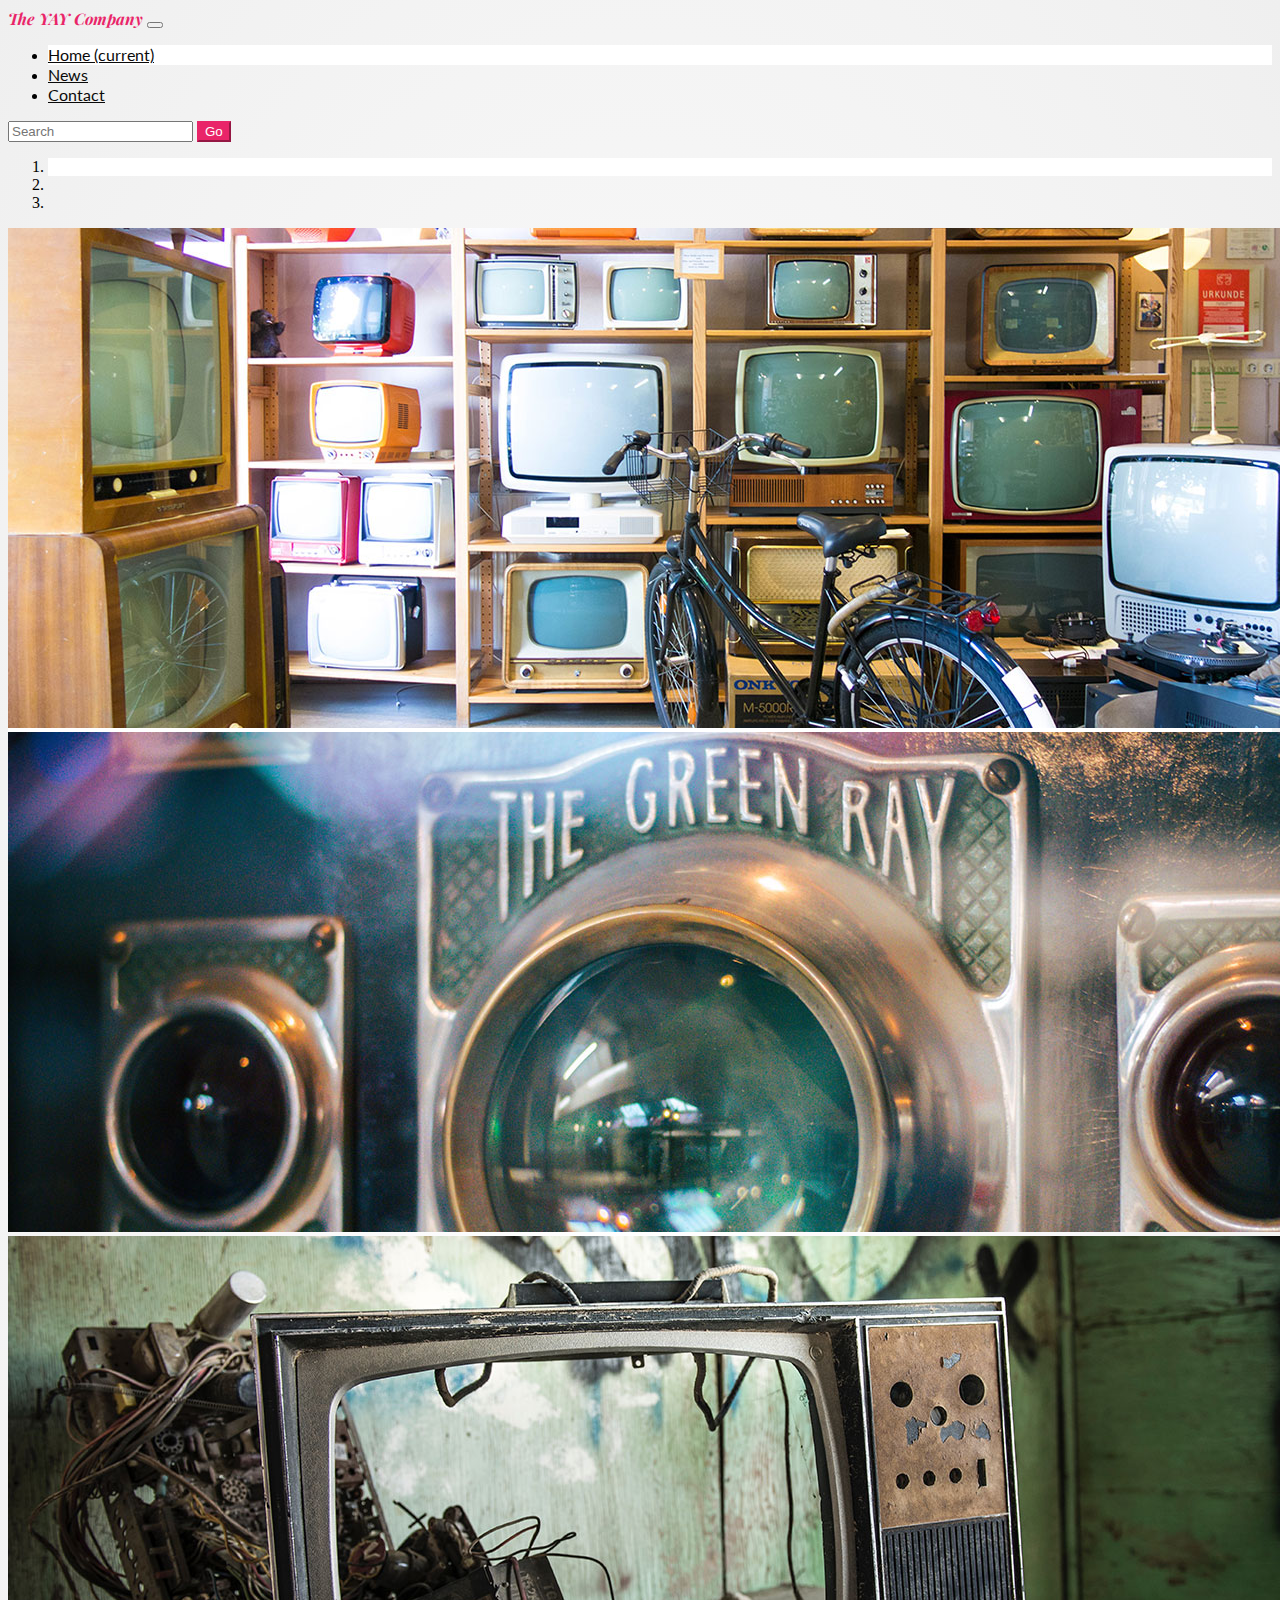
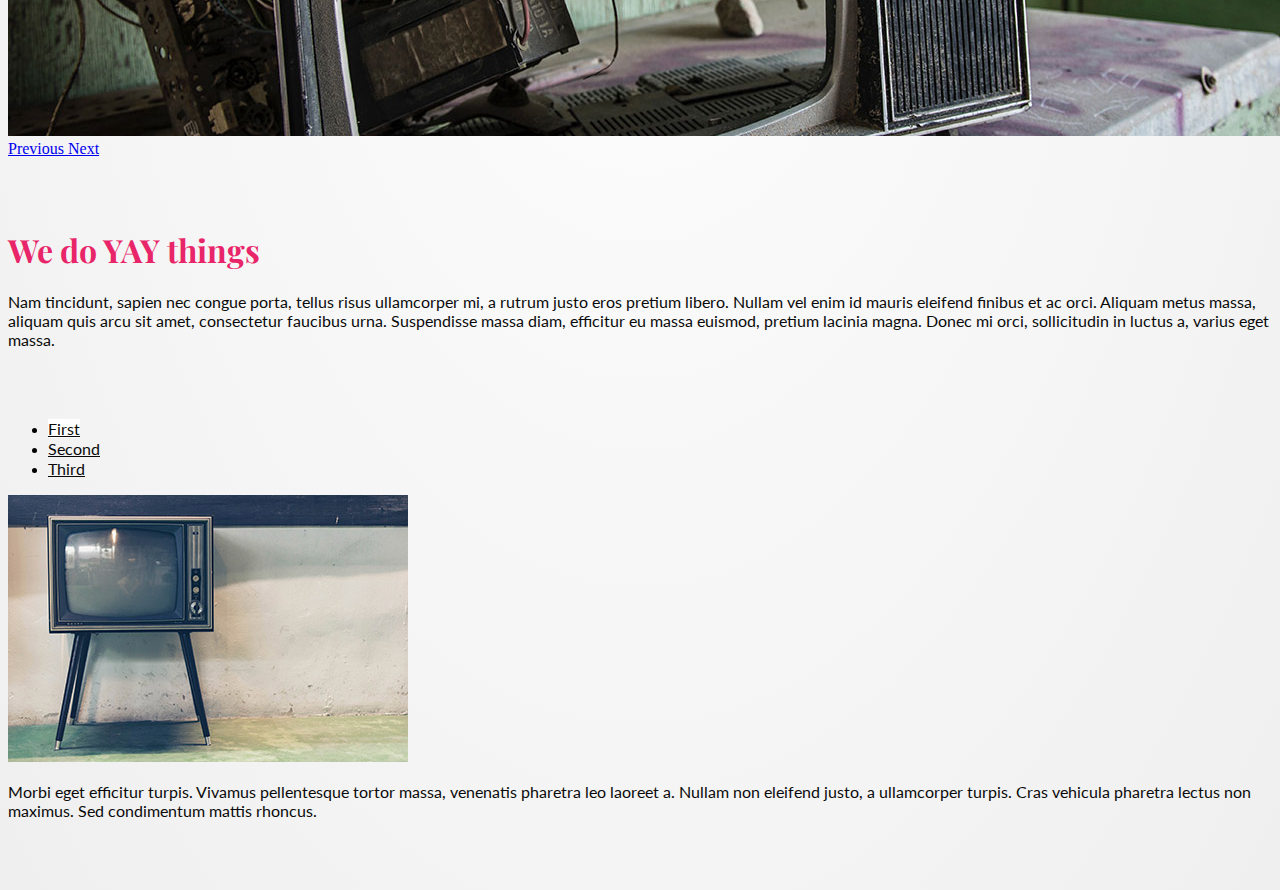
<file: index.html>
<!DOCTYPE html>
<html lang="en">
<head>
    <meta charset="UTF-8">
    <meta http-equiv="X-UA-Compatible" content="IE=edge">
    <meta name="viewport" content="width=device-width, initial-scale=1.0">
    
    <!--Fonts-->
    <link rel="preconnect" href="https://fonts.googleapis.com">
    <link rel="preconnect" href="https://fonts.gstatic.com" crossorigin>
    <link href="https://fonts.googleapis.com/css2?family=Lato:ital,wght@0,300;0,400;0,700;1,300;1,400;1,700&family=Playfair+Display:ital,wght@0,400;0,500;0,600;0,700;1,400;1,500;1,600;1,700&display=swap" rel="stylesheet">

    <!--Stylesheets-->
    <link rel="stylesheet" href="https://cdn.jsdelivr.net/npm/bootstrap@4.5.3/dist/css/bootstrap.min.css" integrity="sha384-TX8t27EcRE3e/ihU7zmQxVncDAy5uIKz4rEkgIXeMed4M0jlfIDPvg6uqKI2xXr2" crossorigin="anonymous">
    <link rel="stylesheet" href="css/style.css">

    <title>The YAY Company | Home</title>
</head>
<body>
    <nav class="navbar navbar-expand-lg bg-light">
        <a class="navbar-brand" href="index.html">The YAY Company</a>
        <button class="navbar-toggler" type="button" data-toggle="collapse" data-target="#navbarTogglerDemo02" aria-controls="navbarTogglerDemo02" aria-expanded="false" aria-label="Toggle navigation">
          <span class="navbar-toggler-icon"></span>
        </button>
      
        <div class="collapse navbar-collapse" id="navbarTogglerDemo02">
          <ul class="navbar-nav mr-auto mt-2 mt-lg-0">
            <li class="nav-item active">
              <a class="nav-link" href="index.html">Home <span class="sr-only">(current)</span></a>
            </li>
            <li class="nav-item">
              <a class="nav-link" href="news.html">News</a>
            </li>
            <li class="nav-item">
              <a class="nav-link" href="#" tabindex="-1" aria-disabled="true">Contact</a>
            </li>
          </ul>
          <form class="form-inline my-2 my-lg-0">
            <input class="form-control mr-sm-2" type="search" placeholder="Search">
            <button class="btn btn-outline-success my-2 my-sm-0" type="submit">Go</button>
          </form>
        </div>
      </nav>
      <main>
        <div id="carouselExampleIndicators" class="carousel slide" data-ride="carousel">
            <ol class="carousel-indicators">
              <li data-target="#carouselExampleIndicators" data-slide-to="0" class="active"></li>
              <li data-target="#carouselExampleIndicators" data-slide-to="1"></li>
              <li data-target="#carouselExampleIndicators" data-slide-to="2"></li>
            </ol>
            <div class="carousel-inner">
              <div class="carousel-item active">
                <img src="images/carousel/carousel-1.jpg" class="d-block w-100" alt="...">
              </div>
              <div class="carousel-item">
                <img src="images/carousel/carousel-2.jpg" class="d-block w-100" alt="...">
              </div>
              <div class="carousel-item">
                <img src="images/carousel/carousel-3.jpg" class="d-block w-100" alt="...">
              </div>
            </div>
            <a class="carousel-control-prev" href="#carouselExampleIndicators" role="button" data-slide="prev">
              <span class="carousel-control-prev-icon" aria-hidden="true"></span>
              <span class="sr-only">Previous</span>
            </a>
            <a class="carousel-control-next" href="#carouselExampleIndicators" role="button" data-slide="next">
              <span class="carousel-control-next-icon" aria-hidden="true"></span>
              <span class="sr-only">Next</span>
            </a>
          </div>
          <div class="container">
              <h1>We do YAY things</h1>
              <p>Nam tincidunt, sapien nec congue porta, tellus risus ullamcorper mi, a rutrum justo eros pretium libero. Nullam vel enim id mauris eleifend finibus et ac orci. Aliquam metus massa, aliquam quis arcu sit amet, consectetur faucibus urna. Suspendisse massa diam, efficitur eu massa euismod, pretium lacinia magna. Donec mi orci, sollicitudin in luctus a, varius eget massa.</p>
          </div>
          <div class="container">
          <div class="card">
            <div class="card-header">
              <ul class="nav nav-tabs card-header-tabs">
                <li class="nav-item">
                  <a class="nav-link active" href="#">First</a>
                </li>
                <li class="nav-item">
                  <a class="nav-link" href="#">Second</a>
                </li>
                <li class="nav-item">
                  <a class="nav-link" href="#" tabindex="-1">Third</a>
                </li>
              </ul>
            </div>
            <div class="card-body">
              <img class="card-img" src="images/tab/tab-1.jpg" alt="old-tv">
              <p class="card-text">Morbi eget efficitur turpis. Vivamus pellentesque tortor massa, venenatis pharetra leo laoreet a. Nullam non eleifend justo, a ullamcorper turpis. Cras vehicula pharetra lectus non maximus. Sed condimentum mattis rhoncus. </p>
              
            </div>
          </div>
          </div>
      </main>
    <script src="https://code.jquery.com/jquery-3.5.1.slim.min.js" integrity="sha384-DfXdz2htPH0lsSSs5nCTpuj/zy4C+OGpamoFVy38MVBnE+IbbVYUew+OrCXaRkfj" crossorigin="anonymous"></script>
    <script src="https://cdn.jsdelivr.net/npm/bootstrap@4.5.3/dist/js/bootstrap.bundle.min.js" integrity="sha384-ho+j7jyWK8fNQe+A12Hb8AhRq26LrZ/JpcUGGOn+Y7RsweNrtN/tE3MoK7ZeZDyx" crossorigin="anonymous"></script>
</body>
</html>
</file>
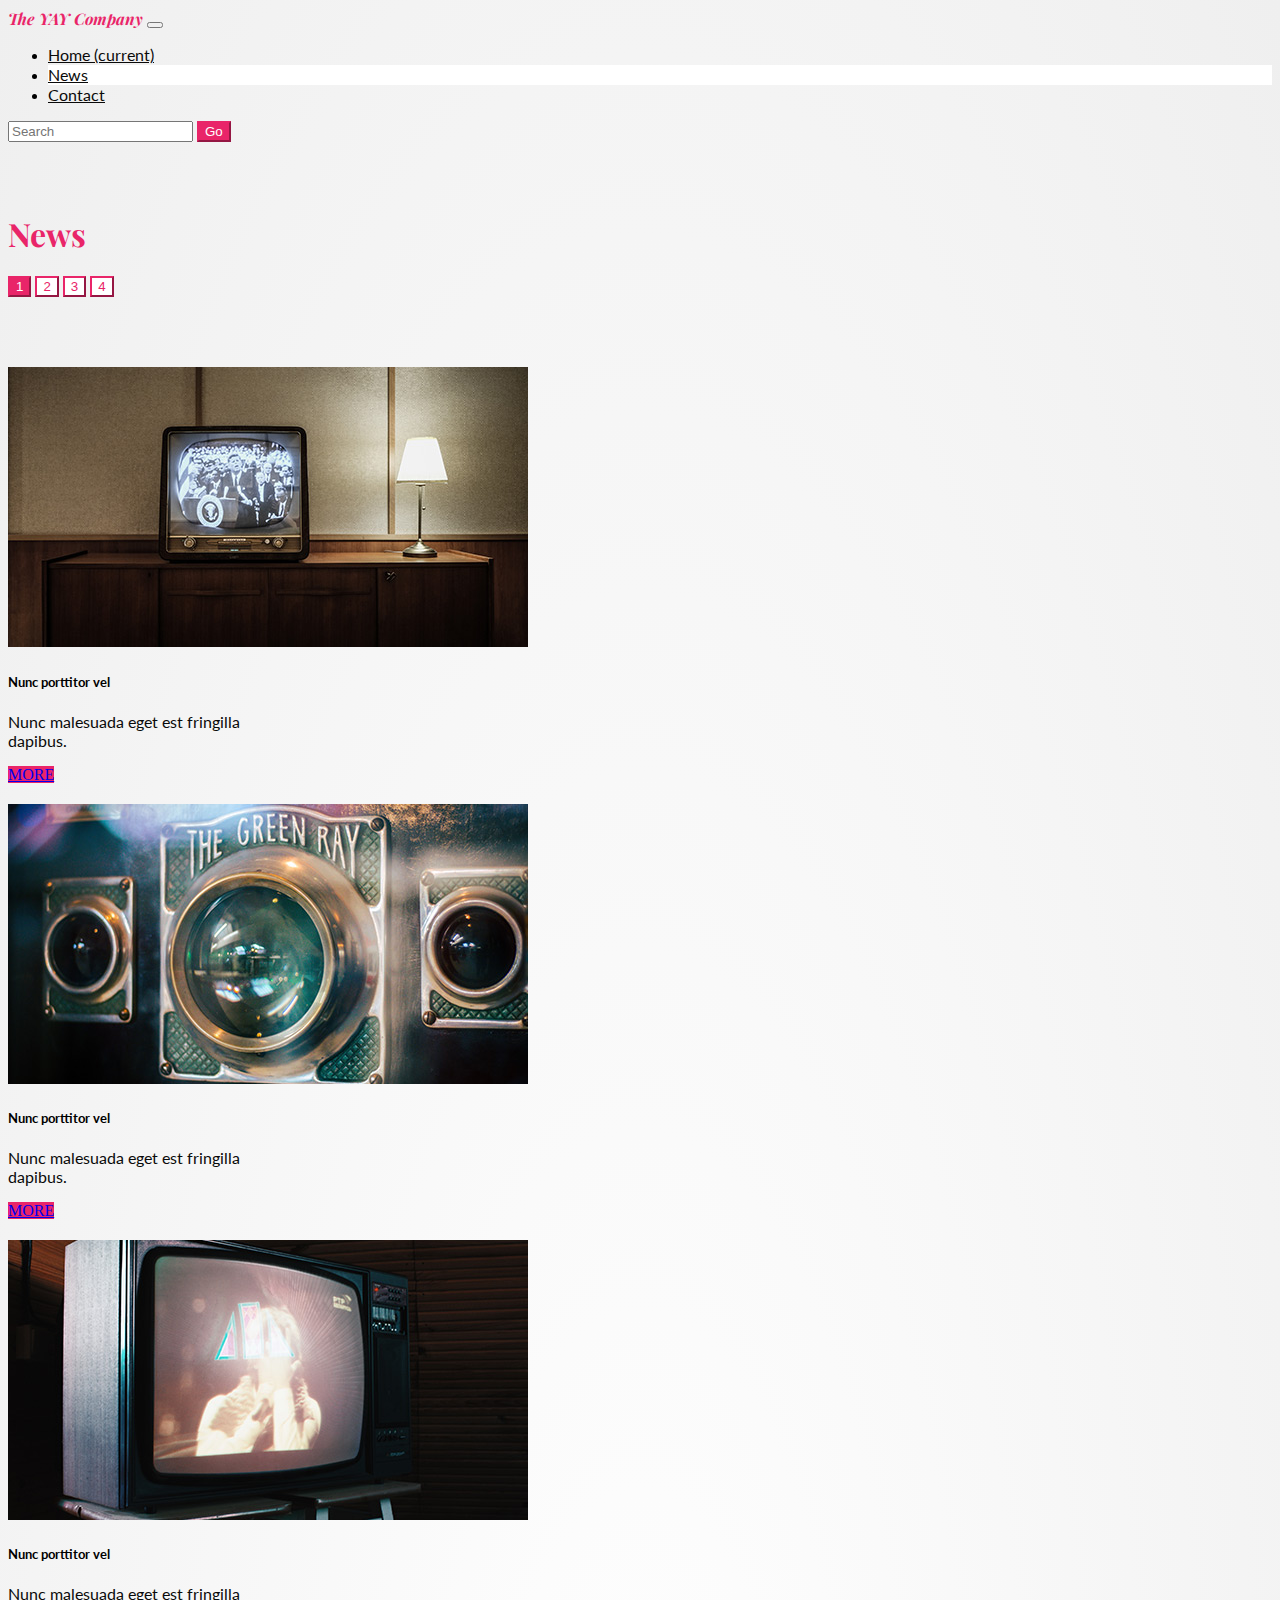
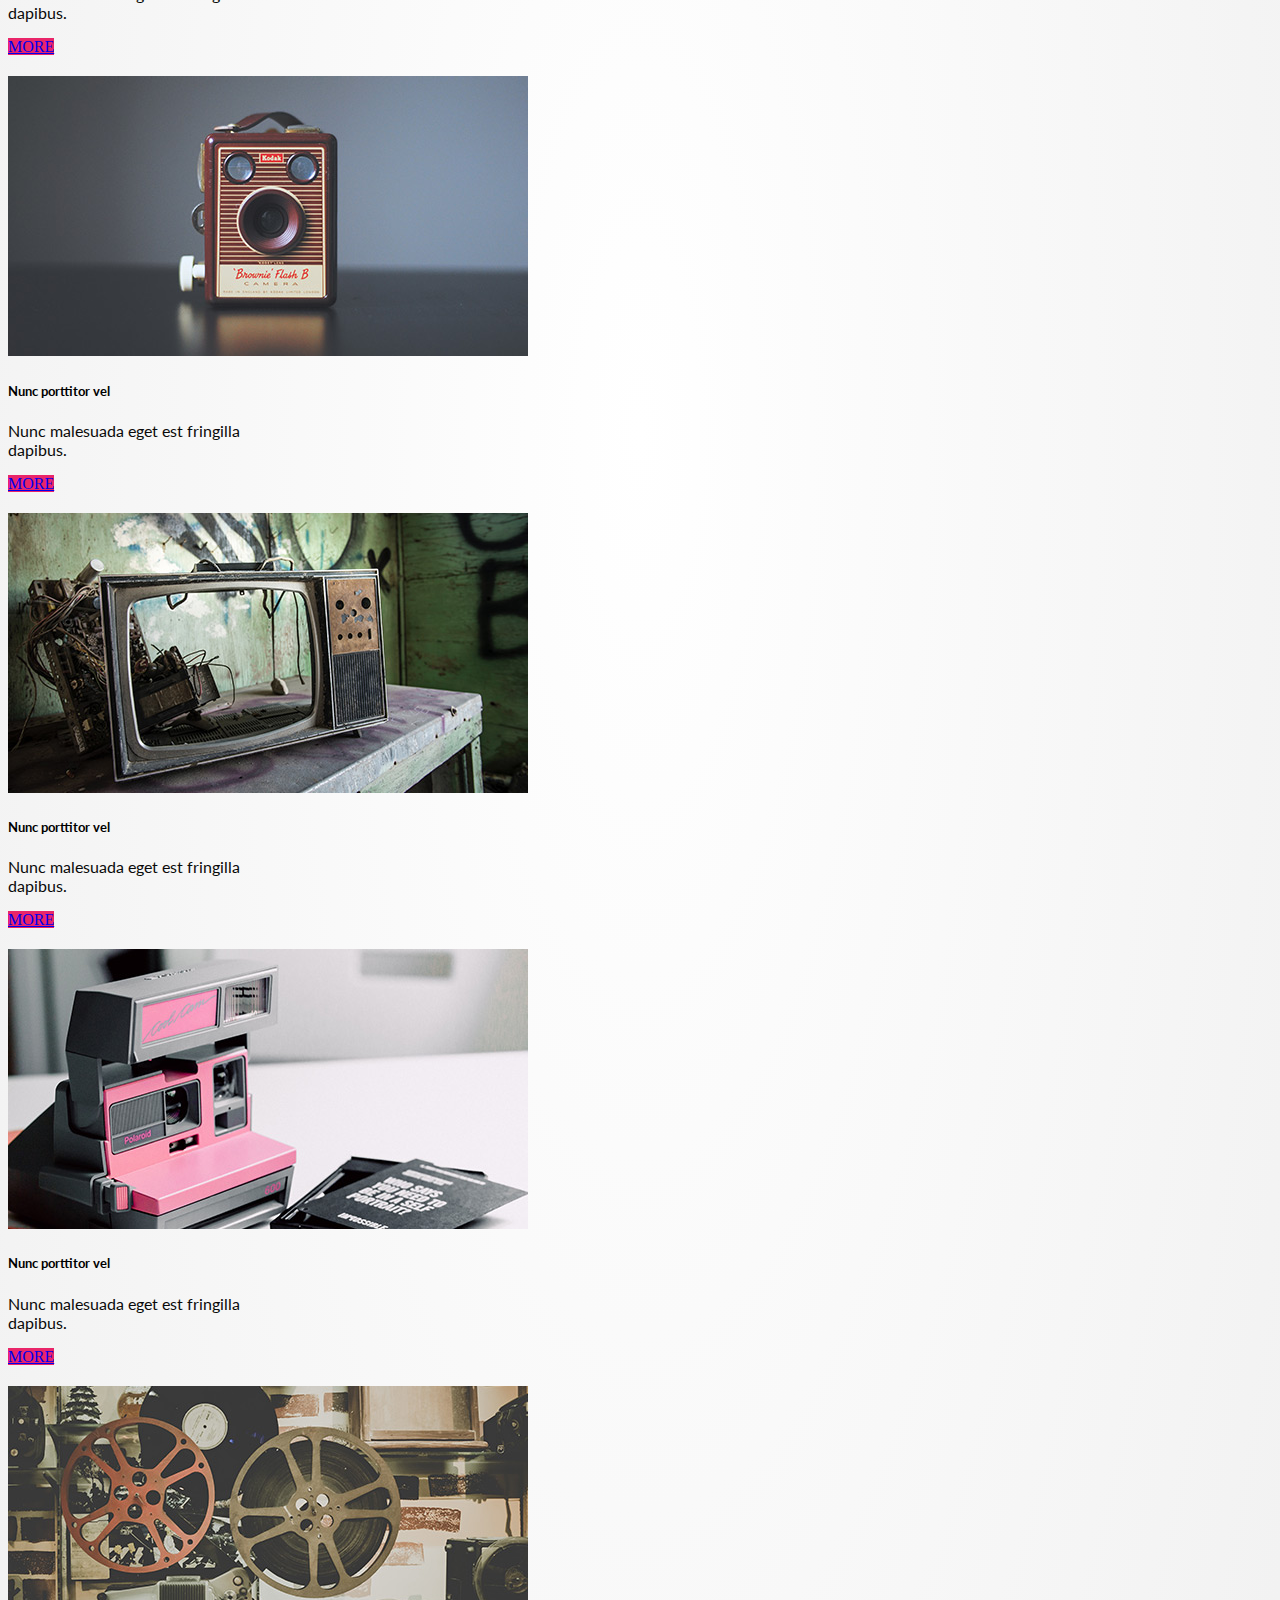
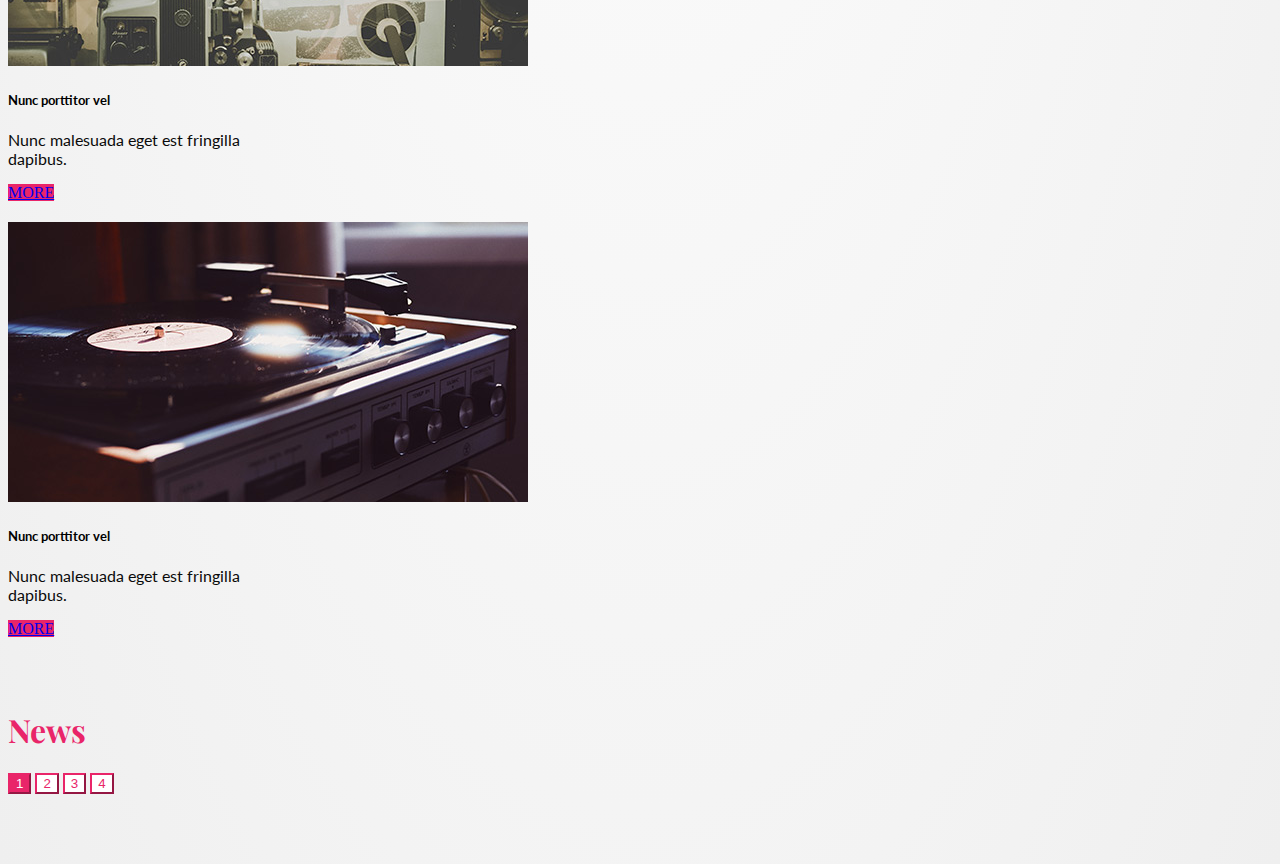
<file: news.html>
<!DOCTYPE html>
<html lang="en">
<head>
    <meta charset="UTF-8">
    <meta http-equiv="X-UA-Compatible" content="IE=edge">
    <meta name="viewport" content="width=device-width, initial-scale=1.0">
    
    <!--Fonts-->
    <link rel="preconnect" href="https://fonts.googleapis.com">
    <link rel="preconnect" href="https://fonts.gstatic.com" crossorigin>
    <link href="https://fonts.googleapis.com/css2?family=Lato:ital,wght@0,300;0,400;0,700;1,300;1,400;1,700&family=Playfair+Display:ital,wght@0,400;0,500;0,600;0,700;1,400;1,500;1,600;1,700&display=swap" rel="stylesheet">

    <!--Stylesheets-->
    <link rel="stylesheet" href="https://cdn.jsdelivr.net/npm/bootstrap@4.5.3/dist/css/bootstrap.min.css" integrity="sha384-TX8t27EcRE3e/ihU7zmQxVncDAy5uIKz4rEkgIXeMed4M0jlfIDPvg6uqKI2xXr2" crossorigin="anonymous">
    <link rel="stylesheet" href="css/style.css">

    <title>The YAY Company | News</title>
</head>
<body>
    <nav class="navbar navbar-expand-lg navbar-default bg-light">
        <a class="navbar-brand" href="index.html">The YAY Company</a>
        <button class="navbar-toggler" type="button" data-toggle="collapse" data-target="#navbarTogglerDemo02" aria-controls="navbarTogglerDemo02" aria-expanded="false" aria-label="Toggle navigation">
          <span class="navbar-toggler-icon"></span>
        </button>
      
        <div class="collapse navbar-collapse" id="navbarTogglerDemo02">
          <ul class="navbar-nav mr-auto mt-2 mt-lg-0">
            <li class="nav-item">
              <a class="nav-link" href="index.html">Home <span class="sr-only">(current)</span></a>
            </li>
            <li class="nav-item active">
              <a class="nav-link" href="news.html">News</a>
            </li>
            <li class="nav-item">
              <a class="nav-link" href="#" tabindex="-1" aria-disabled="true">Contact</a>
            </li>
          </ul>
          <form class="form-inline my-2 my-lg-0">
            <input class="form-control mr-sm-2" type="search" placeholder="Search">
            <button class="btn btn-outline-success my-2 my-sm-0" type="submit">Go</button>
          </form>
        </div>
      </nav>
      <main>
        <div class="container">
            <h1>News</h1>
            <div class="btn-group" role="group" aria-label="Basic example">
                <button type="button" class="btn btn-secondary active-s-btn">1</button>
                <button type="button" class="btn btn-secondary">2</button>
                <button type="button" class="btn btn-secondary">3</button>
                <button type="button" class="btn btn-secondary">4</button>
            </div>
        </div>

        <div class="container">
        <div class="row contained">
            <div class="col-sm">
                <div class="card" style="width: 15rem;">
                    <img src="images/news/news-1.jpg" class="card-img-top" alt="...">
                    <div class="card-body">
                      <h5 class="card-title">Nunc porttitor vel</h5>
                      <p class="card-text">Nunc malesuada eget est fringilla dapibus.</p>
                      <a href="#" class="btn btn-primary">MORE</a>
                    </div>
                  </div>
            </div>
            <div class="col-sm">
                <div class="card" style="width: 15rem;">
                    <img src="images/news/news-2.jpg" class="card-img-top" alt="...">
                    <div class="card-body">
                      <h5 class="card-title">Nunc porttitor vel</h5>
                      <p class="card-text">Nunc malesuada eget est fringilla dapibus.</p>
                      <a href="#" class="btn btn-primary">MORE</a>
                    </div>
                  </div>
            </div>
            <div class="col-sm">
                <div class="card" style="width: 15rem;">
                    <img src="images/news/news-3.jpg" class="card-img-top" alt="...">
                    <div class="card-body">
                      <h5 class="card-title">Nunc porttitor vel</h5>
                      <p class="card-text">Nunc malesuada eget est fringilla dapibus.</p>
                      <a href="#" class="btn btn-primary">MORE</a>
                    </div>
                  </div>
            </div>
            <div class="col-sm">
                <div class="card" style="width: 15rem;">
                    <img src="images/news/news-4.jpg" class="card-img-top" alt="...">
                    <div class="card-body">
                      <h5 class="card-title">Nunc porttitor vel</h5>
                      <p class="card-text">Nunc malesuada eget est fringilla dapibus.</p>
                      <a href="#" class="btn btn-primary">MORE</a>
                    </div>
                  </div>
            </div>
        </div>

    <div class="row contained">   
        <div class="col-sm">
            <div class="card" style="width: 15rem;">
                <img src="images/news/news-5.jpg" class="card-img-top" alt="...">
                <div class="card-body">
                    <h5 class="card-title">Nunc porttitor vel</h5>
                    <p class="card-text">Nunc malesuada eget est fringilla dapibus.</p>
                    <a href="#" class="btn btn-primary">MORE</a>
                </div>
            </div>
        </div>
        <div class="col-sm">
            <div class="card" style="width: 15rem;">
                <img src="images/news/news-6.jpg" class="card-img-top" alt="...">
                <div class="card-body">
                    <h5 class="card-title">Nunc porttitor vel</h5>
                    <p class="card-text">Nunc malesuada eget est fringilla dapibus.</p>
                    <a href="#" class="btn btn-primary">MORE</a>
                </div>
            </div>
        </div>
        <div class="col-sm">
            <div class="card" style="width: 15rem;">
                <img src="images/news/news-7.jpg" class="card-img-top" alt="...">
                <div class="card-body">
                    <h5 class="card-title">Nunc porttitor vel</h5>
                    <p class="card-text">Nunc malesuada eget est fringilla dapibus.</p>
                    <a href="#" class="btn btn-primary">MORE</a>
                </div>
            </div>
        </div>
        <div class="col-sm">
            <div class="card" style="width: 15rem;">
                <img src="images/news/news-8.jpg" class="card-img-top" alt="...">
                <div class="card-body">
                    <h5 class="card-title">Nunc porttitor vel</h5>
                    <p class="card-text">Nunc malesuada eget est fringilla dapibus.</p>
                    <a href="#" class="btn btn-primary">MORE</a>
                </div>
            </div>
        </div>
    </div>
    </div>

    <div class="container">
        <h1>News</h1>
        <div class="btn-group" role="group" aria-label="Basic example">
            <button type="button" class="btn btn-secondary active-s-btn">1</button>
            <button type="button" class="btn btn-secondary">2</button>
            <button type="button" class="btn btn-secondary">3</button>
            <button type="button" class="btn btn-secondary">4</button>
        </div>
    </div>
        
      </main>
      <footer>
          
      </footer>
    <script src="https://code.jquery.com/jquery-3.5.1.slim.min.js" integrity="sha384-DfXdz2htPH0lsSSs5nCTpuj/zy4C+OGpamoFVy38MVBnE+IbbVYUew+OrCXaRkfj" crossorigin="anonymous"></script>
    <script src="https://cdn.jsdelivr.net/npm/bootstrap@4.5.3/dist/js/bootstrap.bundle.min.js" integrity="sha384-ho+j7jyWK8fNQe+A12Hb8AhRq26LrZ/JpcUGGOn+Y7RsweNrtN/tE3MoK7ZeZDyx" crossorigin="anonymous"></script>
</body>
</html>
</file>
<file: css/style.css>
a.navbar-brand {
  font-family: "Playfair display";
  font-style: italic;
  font-weight: bold;
  color: #E92569;
  text-decoration: none;
}

.nav-link {
  font-family: "Lato";
  font-size: 16px;
  color: #0A0A0A;
}

.active {
  background-color: #FFFFFF;
}

.navbar-toggler-icon {
  color: #E92569;
}

.btn-outline-success {
  border-color: #E92569;
  background-color: #E92569;
  color: #FFFFFF;
}

body {
  background: radial-gradient(#FFFFFF, #EFEFEF);
  background-repeat: no-repeat;
}

.container {
  margin-top: 70px;
  margin-bottom: 70px;
}

.card {
  width: 100%;
  margin: 0 auto;
}

h1 {
  color: #E92569;
  font-family: "Playfair display";
}

h5 {
  font-family: "Lato";
}

p {
  color: #0A0A0A;
  font-family: "Lato";
}

.btn-secondary {
  background-color: #FFFFFF;
  border-color: #E92569;
  color: #E92569;
}

.active-s-btn {
  background-color: #E92569;
  color: #FFFFFF;
}

.card {
  margin: 20px 0;
}

.btn-primary {
  background-color: #E92569;
  border-color: #E92569;
}

.btn-primary:hover {
  background-color: #767676;
  border-color: #767676;
}
/*# sourceMappingURL=style.css.map */
</file>
